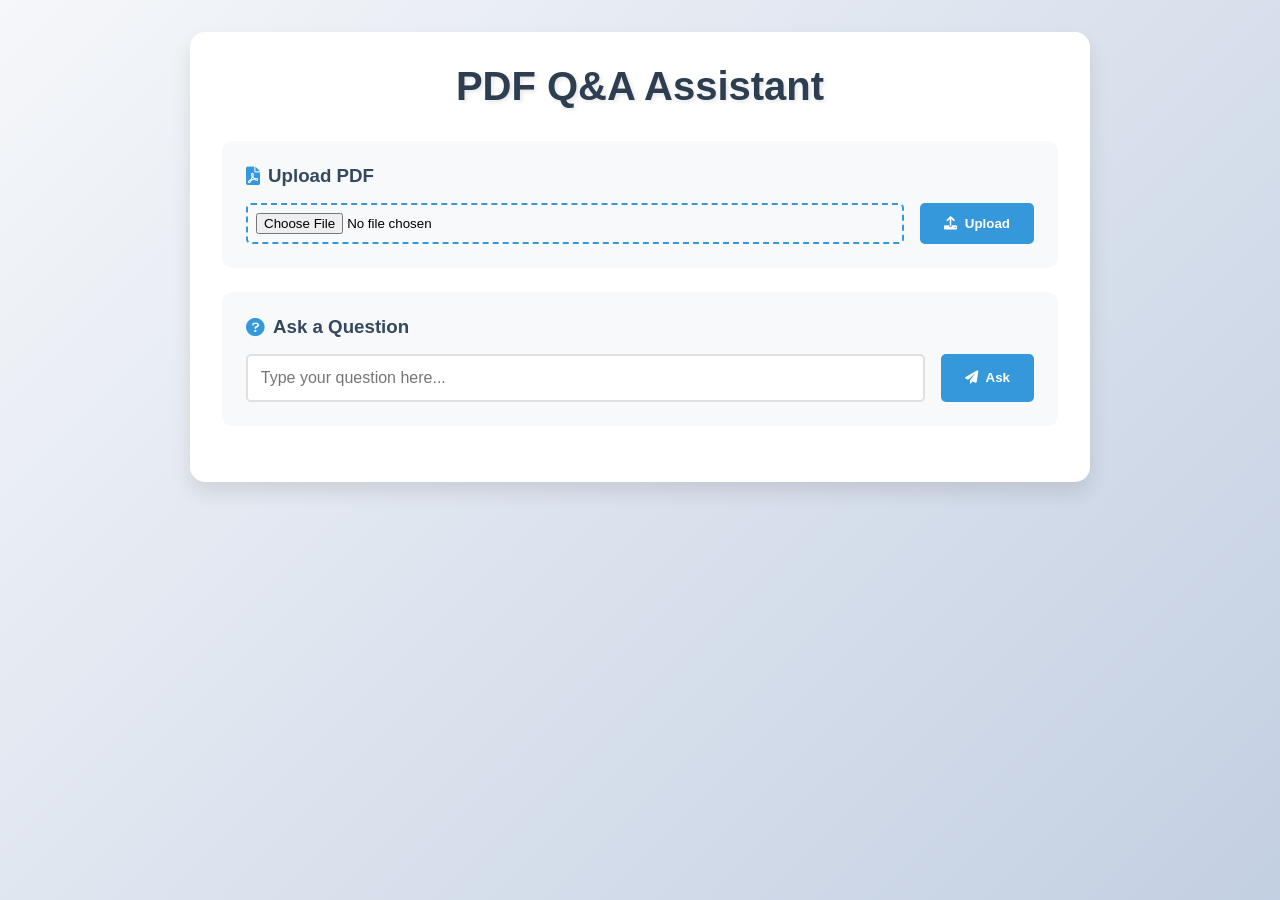
<file: index.html>
<!DOCTYPE html>
<html>
<head>
    <title>PDF Q&A Assistant</title>
    <link href="https://cdnjs.cloudflare.com/ajax/libs/font-awesome/6.0.0/css/all.min.css" rel="stylesheet">
    <style>
        * {
            margin: 0;
            padding: 0;
            box-sizing: border-box;
            font-family: 'Segoe UI', Tahoma, Geneva, Verdana, sans-serif;
        }

        body {
            background: linear-gradient(135deg, #f5f7fa 0%, #c3cfe2 100%);
            min-height: 100vh;
            padding: 2rem;
        }

        .container {
            max-width: 900px;
            margin: 0 auto;
            background: white;
            padding: 2rem;
            border-radius: 15px;
            box-shadow: 0 10px 20px rgba(0,0,0,0.1);
        }

        h1 {
            text-align: center;
            color: #2c3e50;
            margin-bottom: 2rem;
            font-size: 2.5rem;
            text-shadow: 2px 2px 4px rgba(0,0,0,0.1);
        }

        .upload-section, .question-section {
            background: #f8f9fa;
            padding: 1.5rem;
            border-radius: 10px;
            margin-bottom: 1.5rem;
            transition: transform 0.3s ease;
        }

        .upload-section:hover, .question-section:hover {
            transform: translateY(-5px);
        }

        h3 {
            color: #34495e;
            margin-bottom: 1rem;
            display: flex;
            align-items: center;
            gap: 0.5rem;
        }

        h3 i {
            color: #3498db;
        }

        .file-input-container {
            display: flex;
            gap: 1rem;
            align-items: center;
        }

        #pdfFile {
            flex: 1;
            padding: 0.5rem;
            border: 2px dashed #3498db;
            border-radius: 5px;
            cursor: pointer;
        }

        .question-input {
            display: flex;
            gap: 1rem;
            margin-top: 1rem;
        }

        #question {
            flex: 1;
            padding: 0.8rem;
            border: 2px solid #e0e0e0;
            border-radius: 5px;
            font-size: 1rem;
            transition: border-color 0.3s ease;
        }

        #question:focus {
            outline: none;
            border-color: #3498db;
        }

        button {
            background: #3498db;
            color: white;
            border: none;
            padding: 0.8rem 1.5rem;
            border-radius: 5px;
            cursor: pointer;
            font-weight: bold;
            transition: all 0.3s ease;
            display: flex;
            align-items: center;
            gap: 0.5rem;
        }

        button:hover {
            background: #2980b9;
            transform: translateY(-2px);
            box-shadow: 0 5px 15px rgba(0,0,0,0.1);
        }

        #response {
            margin-top: 2rem;
            padding: 1.5rem;
            border-radius: 10px;
            background: #f8f9fa;
            min-height: 100px;
            border-left: 4px solid #3498db;
            position: relative;
            display: none;
        }

        #response.active {
            display: block;
            animation: slideIn 0.5s ease;
        }

        .loading {
            display: none;
            text-align: center;
            margin: 1rem 0;
        }

        .loading.active {
            display: block;
        }

        .spinner {
            width: 40px;
            height: 40px;
            border: 4px solid #f3f3f3;
            border-top: 4px solid #3498db;
            border-radius: 50%;
            animation: spin 1s linear infinite;
            margin: 0 auto;
        }

        @keyframes spin {
            0% { transform: rotate(0deg); }
            100% { transform: rotate(360deg); }
        }

        @keyframes slideIn {
            from {
                opacity: 0;
                transform: translateY(-20px);
            }
            to {
                opacity: 1;
                transform: translateY(0);
            }
        }

        .status-message {
            text-align: center;
            color: #2ecc71;
            margin-top: 0.5rem;
            font-weight: bold;
            display: none;
        }

        .status-message.error {
            color: #e74c3c;
        }

        .status-message.active {
            display: block;
            animation: fadeIn 0.5s ease;
        }

        @keyframes fadeIn {
            from { opacity: 0; }
            to { opacity: 1; }
        }
    </style>
</head>
<body>
    <div class="container">
        <h1>PDF Q&A Assistant</h1>

        <div class="upload-section">
            <h3><i class="fas fa-file-pdf"></i> Upload PDF</h3>
            <div class="file-input-container">
                <input type="file" id="pdfFile" accept=".pdf">
                <button onclick="uploadPDF()">
                    <i class="fas fa-upload"></i>
                    Upload
                </button>
            </div>
            <div class="status-message" id="uploadStatus"></div>
        </div>

        <div class="question-section">
            <h3><i class="fas fa-question-circle"></i> Ask a Question</h3>
            <div class="question-input">
                <input type="text" id="question" placeholder="Type your question here...">
                <button onclick="askQuestion()">
                    <i class="fas fa-paper-plane"></i>
                    Ask
                </button>
            </div>
        </div>

        <div class="loading" id="loading">
            <div class="spinner"></div>
            <p>Processing your request...</p>
        </div>

        <div id="response"></div>
    </div>

    <script>
        async function uploadPDF() {
            const fileInput = document.getElementById('pdfFile');
            const uploadStatus = document.getElementById('uploadStatus');
            const loading = document.getElementById('loading');

            if (!fileInput.files[0]) {
                showStatus('Please select a file first', true);
                return;
            }

            const formData = new FormData();
            formData.append('pdf', fileInput.files[0]);

            loading.classList.add('active');
            try {
                const response = await fetch('/upload', {
                    method: 'POST',
                    body: formData
                });
                const result = await response.json();

                if (result.error) {
                    showStatus(result.error, true);
                } else {
                    showStatus(result.message);
                }
            } catch (error) {
                showStatus('Error uploading file', true);
            } finally {
                loading.classList.remove('active');
            }
        }

        async function askQuestion() {
            const question = document.getElementById('question').value;
            const responseDiv = document.getElementById('response');
            const loading = document.getElementById('loading');

            if (!question) {
                showStatus('Please enter a question', true);
                return;
            }

            loading.classList.add('active');
            responseDiv.classList.remove('active');

            try {
                const response = await fetch('/ask', {
                    method: 'POST',
                    headers: {
                        'Content-Type': 'application/json'
                    },
                    body: JSON.stringify({ question: question })
                });
                const result = await response.json();

                responseDiv.innerHTML = result.answer || result.error;
                responseDiv.classList.add('active');
            } catch (error) {
                responseDiv.innerHTML = 'Error getting response';
                responseDiv.classList.add('active');
            } finally {
                loading.classList.remove('active');
            }
        }

        function showStatus(message, isError = false) {
            const statusDiv = document.getElementById('uploadStatus');
            statusDiv.textContent = message;
            statusDiv.classList.remove('error');
            if (isError) {
                statusDiv.classList.add('error');
            }
            statusDiv.classList.add('active');
            setTimeout(() => {
                statusDiv.classList.remove('active');
            }, 3000);
        }
    </script>
</body>
</html>
</file>
